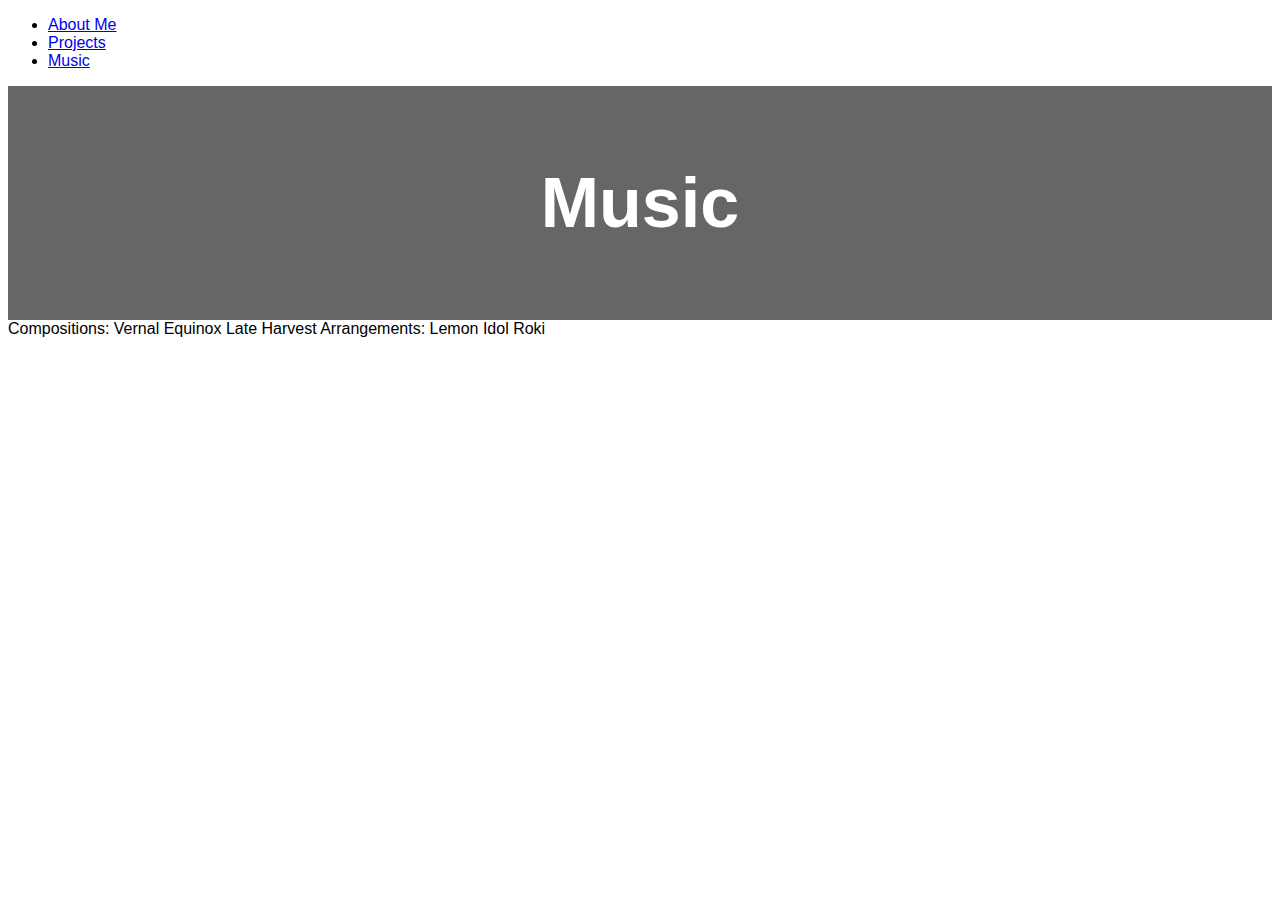
<file: pages/music/index.html>
<!DOCTYPE html>
<html lang="en">
<head>
    <meta charset="UTF-8">
    <meta http-equiv="X-UA-Compatible" content="IE=edge">
    <meta name="viewport" content="width=device-width, initial-scale=1.0">
    <link rel="stylesheet" href="../../css/master.css">
    <title>Music</title>
</head>

<body>
    <div class="navbar sticky" id="navbar">
        <ul>
            <li><a href="../../index.html" class="button">About Me</a></li>
            <li><a href="../../pages/project/index.html" class="button">Projects</a></li>
            <li><a href="../../pages/music/index.html" class="button">Music</a></li>
        </ul>
    </div>
    <div class="header">
        <h1>Music</h1>
    </div>
    <div>
    Compositions:
    Vernal Equinox
    Late Harvest

    Arrangements:
    Lemon
    Idol
    Roki
    </div>

</body>

</html>
</file>
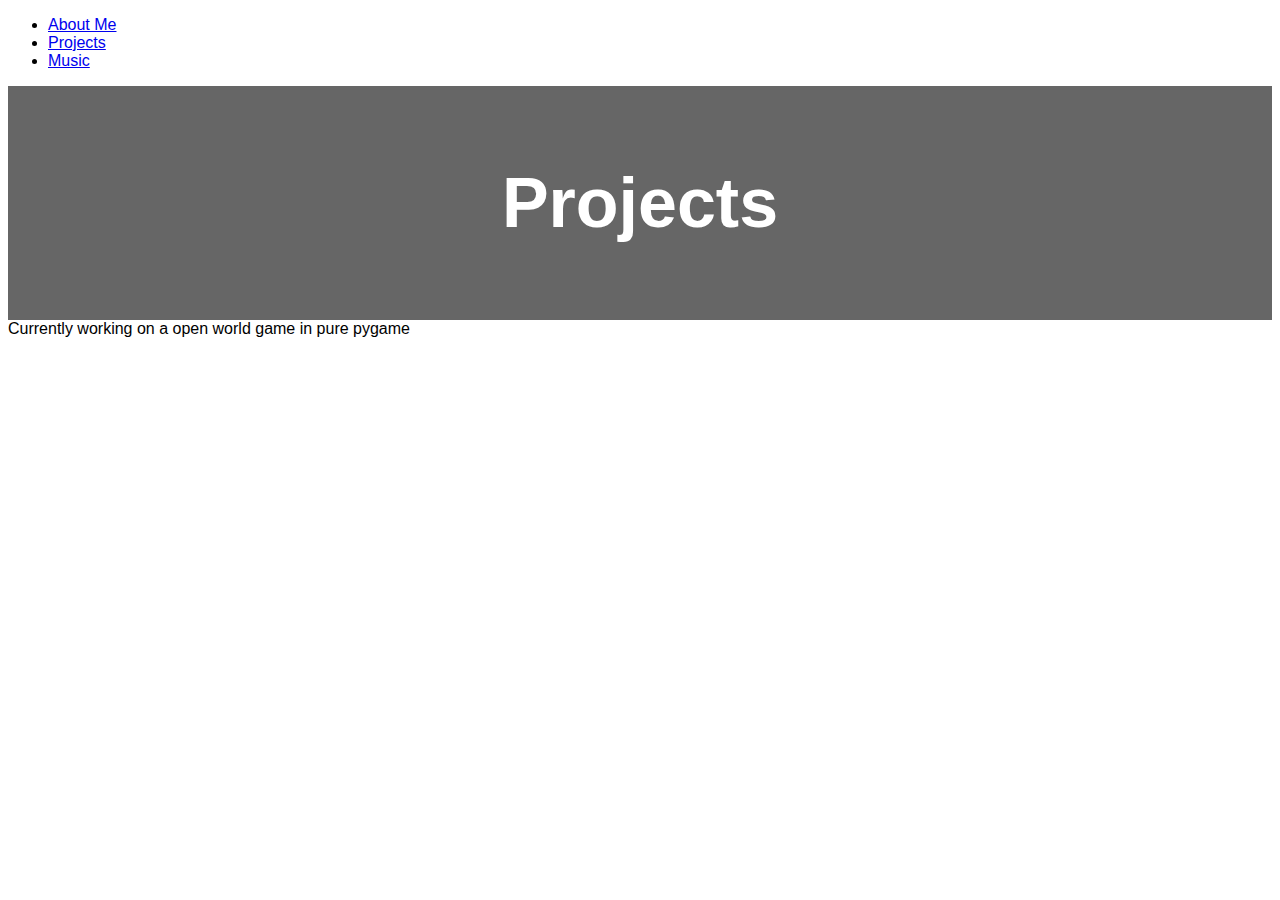
<file: pages/project/index.html>
<!DOCTYPE html>
<html lang="en">
<head>
    <meta charset="UTF-8">
    <meta http-equiv="X-UA-Compatible" content="IE=edge">
    <meta name="viewport" content="width=device-width, initial-scale=1.0">
    <link rel="stylesheet" href="../../css/master.css">
    <title>Projects</title>
</head>

<body>
    <div class="navbar sticky" id="navbar">
        <ul>
            <li><a href="../../index.html" class="button">About Me</a></li>
            <li><a href="../../pages/project/index.html" class="button">Projects</a></li>
            <li><a href="../../pages/music/index.html" class="button">Music</a></li>
        </ul>
    </div>
    <div class="header">
        <h1>Projects</h1>
    </div>
    <div>
    Currently working on a open world game in pure pygame
    </div>

</body>

</html>
</file>
<file: css/master.css>
html {
  font-family: Calibri, Arial, sans-serif;
}

.hozul {
  list-style-type: none;
  margin: 0;
  padding: 0;
  overflow: hidden;
  background-color: #333;
}
.header {
  background-color: #666;
  padding: 30px;
  text-align: center;
  font-size: 35px;
  color: white;
}

.info-card {
  padding: 5px;
  padding-left: 20px;
  background-color: #F0F0F0;
  border-radius: 5px;
  width:230px;
}

.hozli {
  float: left;
}

.hozli a {
  display: block;
  color: white;
  text-align: center;
  padding: 14px 16px;
  text-decoration: none;
}

.hozli a:hover:not(.active) {
  background-color: #111;
}


.verli a {
  display: block;
  color: #000;
  padding: 8px 16px;
  text-align: center;
  text-decoration: none;
}

.verli a.active {
  background-color: #04AA6D;
  color: white;
}

.verli a:hover:not(.active) {
  background-color: #555;
  color: white;
}

.active {
  background-color: #04AA6D;
}
nav {
  float: left;
  width: 20%;
  background: #ccc;
  padding: 1%;
}
nav ul {

  list-style-type: none;
  padding: 0;
}
article {
  float: left;
  width: 76%;
  background-color: #f1f1f1;
  padding: 1%;
}

section::after {
  content: "";
  display: table;
  clear: both;
}

/* Style the footer */
footer {
  background-color: #777;
  padding: 10px;
  text-align: center;
  color: white;
}
.news {
   display: inline-flex;

}
.body img {
  width: 200px;
  height: 200px;
  object-fit: cover
}

@media (max-width: 600px) {
  nav, article {
    width: 100%;
    height: auto;
  }

}
</file>
